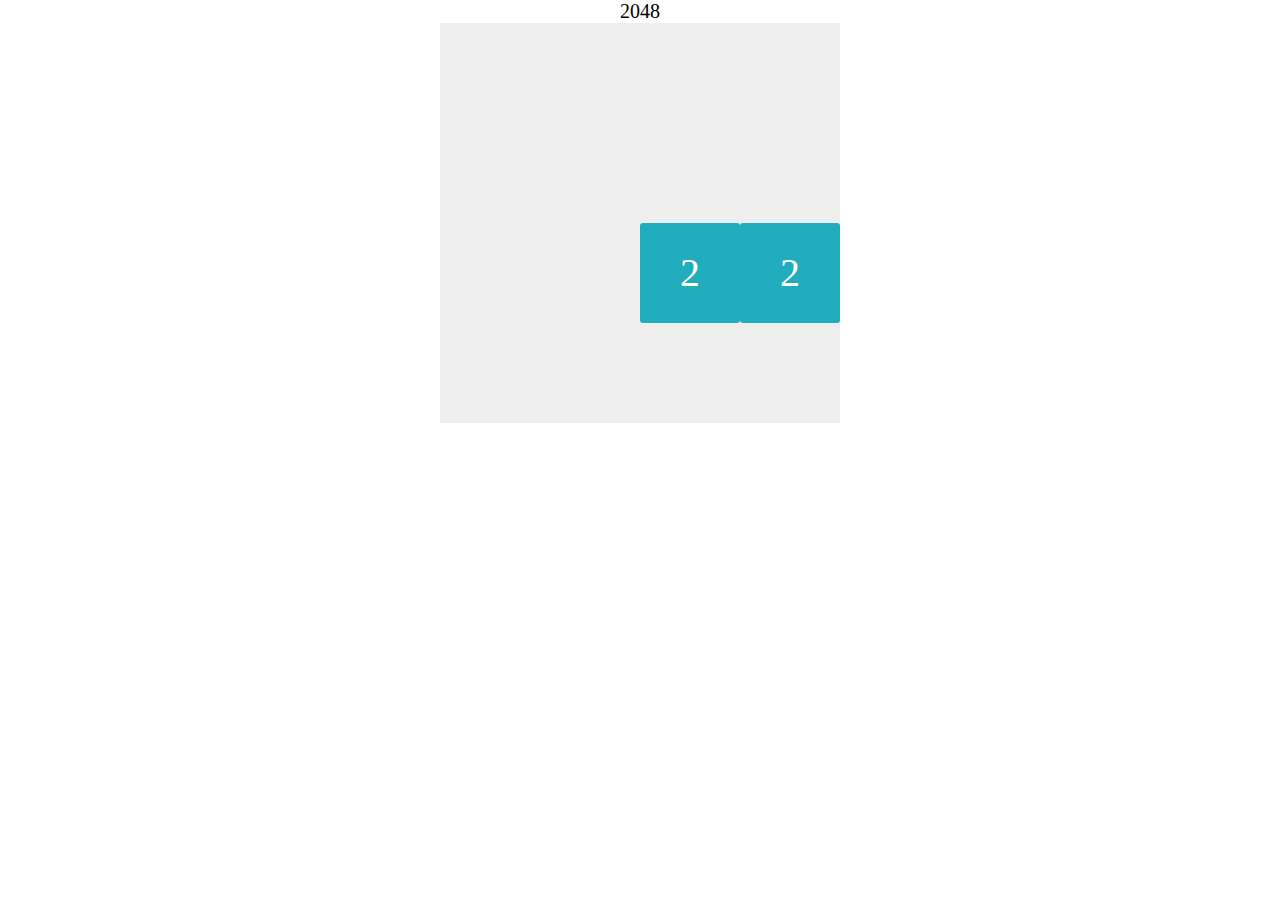
<file: 2048/index.html>
<!DOCTYPE html>
<html>
	<head>
		<meta charset="utf-8" />
		<title></title>
		<link rel="stylesheet" type="text/css" href="css/2.css"/>
	</head>
	<body>
		
			<p>2048</p>
			<div class="c">
				<!--<div class="ready block b2" style="top: 0px;">2</div>
				<div class="ready block b2" style="top: 100px;">2</div>
				<div class="ready block b2" style="top: 200px;">2</div>-->
			</div>
			
		<script src="js/jquery-1.8.3.js" type="text/javascript" charset="utf-8"></script>
		<script src="js/2048.js" type="text/javascript" charset="utf-8"></script>
		
	</body>
</html>
</file>
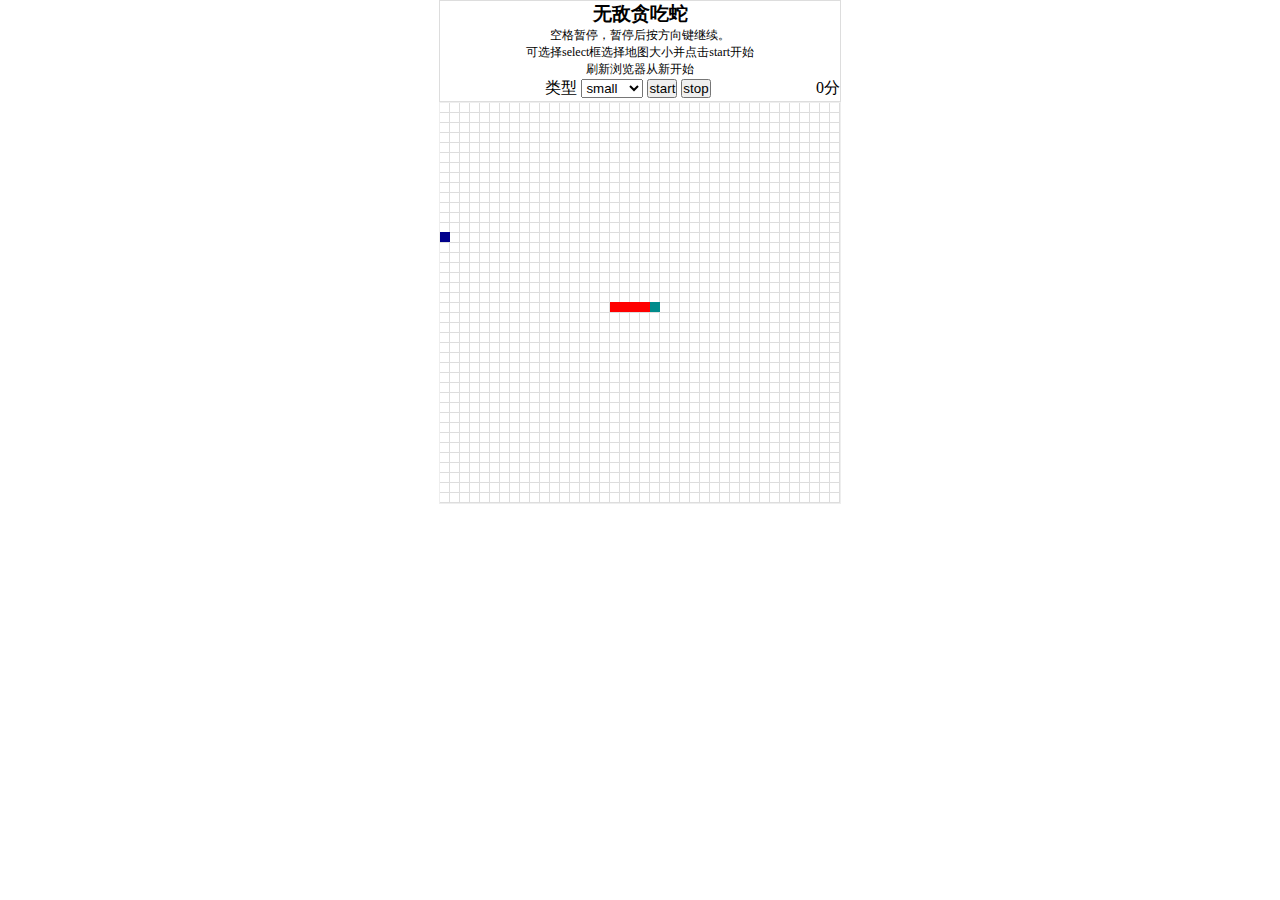
<file: snake/1.html>
<!DOCTYPE html>
<html>
	<head>
		<meta charset="UTF-8">
		<title></title>
		<link rel="stylesheet" type="text/css" href="css/index.css" />
		
	</head>
	<body>
		<div class="opt-box">
			<h3>无敌贪吃蛇</h3>
			
			<p style="font-size: 12px ;">空格暂停，暂停后按方向键继续。</p>
			<p style="font-size: 12px ;">可选择select框选择地图大小并点击start开始</p>
			<p style="font-size: 12px ;">刷新浏览器从新开始</p>
			
			<span>类型</span>
			<select class="select-1" name="">
				<option value="small">small</option>
				<option value="middle">middle</option>
				<option value="big">big</option>
			</select>
			<button class="start">start</button>
			<button class="stop">stop</button>
			<div class="score">
			<span>50</span>分
			</div>
		</div>		
		<div class="main" style="display: none;">
			<div class="snake-box">				
				<div class="s s0"></div>
				<div class="s s1"></div>
				<div class="s s2"></div>
				<div class="s s3"></div>
				<div class="s s4"></div>				
			</div>
			<div class="o-box">
				<!--
				<div class="o"></div>
				<div class="o"></div>
				<div class="o"></div>
				-->
			</div>		
		</div>
		<script src="js/jquery-2.1.4.min.js" type="text/javascript" charset="utf-8"></script>
		
		<script src="js/snake.js" type="text/javascript" charset="utf-8"></script>

		<script type="text/javascript">
			new Snake("main", "select-1", "start", "score","stop");
		</script>
		
	</body>
</html>
</file>
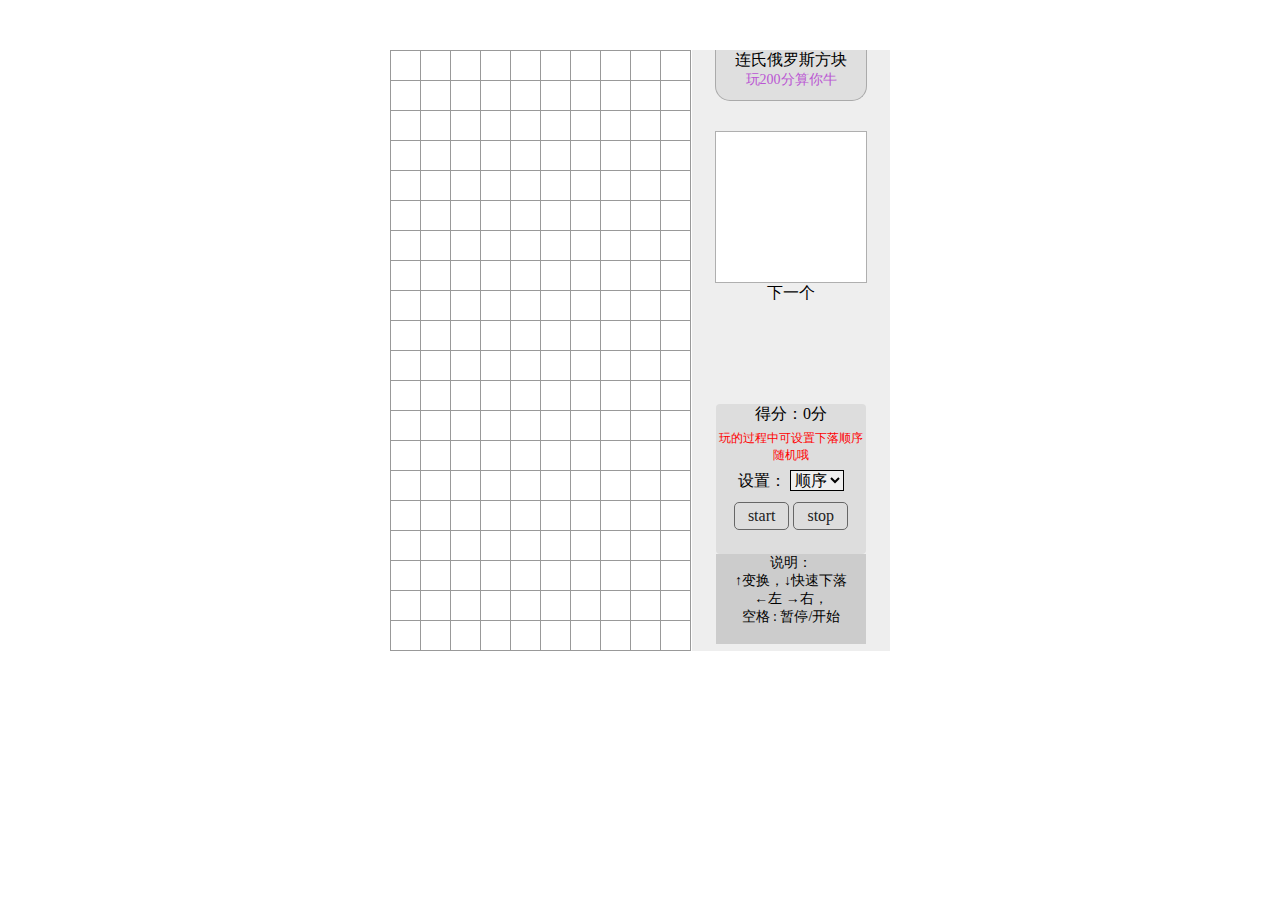
<file: Tetris/k.html>
<!DOCTYPE html>
<html>
	<head>
		<meta charset="UTF-8">
		<title></title>
		<link rel="stylesheet" type="text/css" href="css/k.css"/>		
	</head>
	<body>
		<div class="k">
			<div class="main-box">
				<div class="main">								
					<!--<div class="l left" style="display:;top: 240px;left: 180px;">
						<div class="inset">
							<div class="block fallen i0"></div>
							<div class="block fallen i"></div>
							<div class="block fallen ii"></div>
							<div class="block fallen iii"></div>
						</div>						
					</div>	-->	
					<!--<div class="bar top" style="left:120px;top: -60px;">
						<div class="inset">
							<div class="block i0"></div>
							<div class="block i"></div>
							<div class="block ii"></div>
							<div class="block iii"></div>
						</div>		
					</div>-->
					<!--<div class="xiao" style="display:none;left: 150px;top: -90px;">
						<div class="inset">
							<div class="block i0"></div>
							<div class="block i"></div>
							<div class="block ii"></div>
							<div class="block iii"></div>
							<div class="block iiii"></div>
							<div class="block iiiii"></div>
							<div class="block iiiiii"></div>
						</div>		
					</div>-->
					<!--<div class="zhuang" style="left: 120px;top: -120px;">
						<div class="inset">
							<div class="block i0"></div>
							<div class="block i"></div>
							<div class="block ii"></div>
							<div class="block iii"></div>
							<div class="block iiii"></div>
							<div class="block iiiii"></div>
							<div class="block iiiiii"></div>
							<div class="block iiiiiii"></div>
							<div class="block iiiiiiii"></div>
							<div class="block _i"></div>
							<div class="block _ii"></div>
							<div class="block _iii"></div>
							<div class="block _iiii"></div>
							<div class="block _iiiii"></div>
							<div class="block _iiiiii"></div>
							<div class="block _iiiiiii"></div>
						</div>	-->
				</div>
			</div>
			
			<div class="opt-box" style="visibility: hidden;visibility: visible;">
				<div class="title">
					<p>连氏俄罗斯方块</p>
					<p style="font-size: 14px;color: mediumorchid;">玩200分算你牛</p>
				</div>
				<div class="next">
					<!--  一个方块-->
					<div class="o" style="display:none;top: 60px;left: 60px;">
						<div class="block"></div>
					</div>
					<!--   L 型拐角-->
					<div class="l" style="display:none;top: 60px;left: 45px;">						
						<div class="inset">
							<div class="block i0"></div>
							<div class="block i"></div>
							<div class="block ii"></div>
							<div class="block iii"></div>
						</div>		
					</div>
					<!-- 田字块 -->
					<div class="oooo" style="display:none;left: 45px;top: 45px;">
						<div class="inset">
							<div class="block i0"></div>
							<div class="block i"></div>
							<div class="block ii"></div>
							<div class="block iii"></div>
						</div>		
					</div>
					<!--长条bar-->
					<div class="bar" style="display:none;left: 50px;top: 45px;">
						<div class="inset">
							<div class="block i0"></div>
							<div class="block i"></div>
							<div class="block ii"></div>
							<div class="block iii"></div>
						</div>		
					</div>
					<!--小字-->
					<div class="xiao" style="display:none;left: 70px;top: 45px;">
						<div class="inset">
							<div class="block i0"></div>
							<div class="block i"></div>
							<div class="block ii"></div>
							<div class="block iii"></div>
							<div class="block iiii"></div>
							<div class="block iiiii"></div>
							<div class="block iiiiii"></div>
						</div>		
					</div><!--壮字-->
					<div class="zhuang" style="display:none;left: 30px;top: 30px;">
						<div class="inset">
							<div class="block i0"></div>
							<div class="block i"></div>
							<div class="block ii"></div>
							<div class="block iii"></div>
							<div class="block iiii"></div>
							<div class="block iiiii"></div>
							<div class="block iiiiii"></div>
							<div class="block iiiiiii"></div>
							<div class="block iiiiiiii"></div>
							<div class="block _i"></div>
							<div class="block _ii"></div>
							<div class="block _iii"></div>
							<div class="block _iiii"></div>
							<div class="block _iiiii"></div>
							<div class="block _iiiiii"></div>
							<div class="block _iiiiiii"></div>
						</div>		
					</div>
				</div>
				<p>下一个</p>	
				
				<div class="opt">	
					<p>得分：<span class="score">0</span>分</p>
					<div style="width: 100%;height: 40px;clear: both;font-size: 12px;color: red;">玩的过程中可设置下落顺序随机哦</div>
					<span>设置：</span>
					<select class="sel" name="">
						<option value="1">顺序</option>
						<option value="0">随机</option>						
					</select>
					<div class="s">
						<div class="start">start</div>
						<div class="stop">stop</div>
					</div>					
				</div>
				<div class="fff">
					<p>说明：</p>
					<p>
						↑变换，↓快速下落<br />←左     →右，
					</p>
					<p>空格 : 暂停/开始</p>
				</div>
			</div>
		</div>
	</body>
	<script src="js/jquery-1.11.3.min.js" type="text/javascript" charset="utf-8"></script>
	<script src="js/k.js" type="text/javascript" charset="utf-8"></script>	
</html>
</file>
<file: 2048/css/2.css>
*{
	margin: 0;
	padding: 0;
}
body{
	text-align: center;
	font-size: 20px;
	font-family: "微软雅黑";
}
button{
	width: 60px;
	height: 30px;
	background: #222;
	text-align: center;
	line-height: 30px;
	color: #fff;
	border: none;
	font-size: 18px;
	margin-top: 10px;outline: none;
	border-radius: 5px;cursor: pointer;
	
}
button:active{
	opacity: 0.8;
}
.c{
	width: 400px;
	height: 400px;
	background: #eee;
	margin: 0 auto;
	position: relative;
	
}
.block{
	width: 100px;
	height: 100px;
	border-radius: 3px;
	position: absolute;
	text-align: center;
	line-height: 100px;
	font-size: 40px;
	color: #fff;
}
.block.b2{
	background:#21adbe;
}
.block.b4{
	background:#3706ef;
}
.block.b8{
	background:#06e1ef;
}
.block.b16{
	background:#05795c;
}
.block.b32{
	background:#08b028;
}
.block.b64{
	background:#8af027;
}
.block.b128{
	background:#ccf027;
}
.block.b256{
	background:#f0b027;
}
.block.b512{
	background:#f06e27;
}
.block.b1024{
	background:#f027b5;
}
.block.b2048{
	background:#f02743;
}
</file>
<file: snake/css/index.css>
* {
  margin: 0;
  padding: 0;
}
.opt-box {
  width: 400px;
  height: 100px;
  text-align: center;
  border: 1px solid #ddd;
  margin: 0 auto;
}
.opt-box .score {
  float: right;
}
.main {
  border: 1px solid #eee;
  margin: 0 auto;
  position: relative;
}
.main.small {
  width: 400px;
  height: 400px;
}
.main.middle {
  width: 600px;
  height: 600px;
}
.main.big {
  width: 800px;
  height: 800px;
}
.main .o-box {
  width: 100%;
  height: 100%;
  background: darkcyans;
  position: absolute;
  z-index: -5;
  top: 0;
  left: 0;
}
.main .o-box .o {
  width: 9px;
  height: 9px;
  float: left;
  border-bottom: 1px solid #ddd;
  border-right: 1px solid #ddd;
}
.main .snake-box {
  width: 100%;
  height: 100%;
  position: absolute;
  top: -1px;
  z-index: -4;
}
.main .snake-box .c {
  width: 10px;
  height: 10px;
  background: darkblue;
  position: absolute;
  z-index: -1;
}
.main .snake-box .s {
  width: 10px;
  height: 10px;
  background: red;
  position: absolute;
  top: 200px;
}
.main .snake-box .s.s0 {
  background: darkcyan;
  z-index: 100000;
}
.main .snake-box .s.s1 {
  z-index: 1;
}
.main .snake-box .s.s2 {
  z-index: 2;
}
.main .snake-box .s.s3 {
  z-index: 3;
}
.main .snake-box .s.s4 {
  z-index: 4;
}
</file>
<file: Tetris/css/k.css>
* {
  margin: 0;
  padding: 0;
  font-family: "微软雅黑";
  font-size: 16px;
}
.k {
  width: 500px;
  height: 600px;
  margin: 0 auto;
  margin-top: 50px;
}
.k .inset {
  width: 100%;
  height: 100%;
  position: relative;
  left: 0;
  top: 0;
}
.k .main-box {
  border-left: 1px solid #999;
  border-bottom: 1px solid #999;
  width: 300px;
  height: 600px;
  float: left;
}
.k .main {
  width: 300px;
  height: 600px;
  position: relative;
  background: #fff url(../img/b.PNG) repeat;
}
.k .opt-box {
  float: right;
  width: 198px;
  height: 601px;
  background: #eee;
  text-align: center;
}
.k .opt-box .title {
  width: 150px;
  height: 50px;
  margin: 0 auto;
  text-align: center;
  background: #dfdfdf;
  border: 1px solid #aaa;
  border-top: none;
  border-bottom-left-radius: 15px;
  border-bottom-right-radius: 15px;
}
.k .opt-box .next {
  width: 150px;
  height: 150px;
  position: relative;
  text-align: center;
  margin: 0 auto;
  margin-top: 30px;
  background: #fff;
  border: 1px solid #afafaf;
}
.k .opt-box .opt {
  width: 150px;
  height: 150px;
  margin: 0 auto;
  margin-top: 100px;
  background: #ddd;
  border-radius: 4px;
}
.k .opt-box .opt .s {
  width: 100%;
  height: 28px;
  margin-top: 10px;
  text-align: center;
}
.k .opt-box .opt select {
  border: 1px solid #000;
  outline: none;
}
.k .opt-box .opt p {
  margin: 5px 0;
}
.k .opt-box .opt .start,
.k .opt-box .opt .stop {
  height: 26px;
  line-height: 26px;
  padding: 0 13px;
  color: #222;
  cursor: pointer;
  border-radius: 5px;
  border: 1px solid #666;
  display: inline-block;
}
.k .opt-box .opt .start:active,
.k .opt-box .opt .stop:active {
  opacity: 0.5;
}
.k .opt-box .opt .start:hover,
.k .opt-box .opt .stop:hover {
  background: #000;
  color: #fff;
}
.k .opt-box .opt .start.active,
.k .opt-box .opt .stop.active {
  background: #000;
  color: #fff;
}
.k .block {
  width: 30px;
  height: 30px;
  border-radius: 3px;
  background: #000;
  box-shadow: inset 0 0 10px -3px #fff;
}
.k .o {
  width: 0;
  height: 0;
  position: absolute;
  display: inline-block;
}
.k .l {
  width: 0;
  height: 0;
  display: inline-block;
  position: absolute;
}
.k .l .i0 {
  position: absolute;
  top: 0px;
  left: 0px;
}
.k .l .i {
  position: absolute;
  top: -30px;
  left: 0;
}
.k .l .ii {
  position: absolute;
  top: 30px;
  left: 0;
}
.k .l .iii {
  position: absolute;
  left: 30px;
  top: 30px;
}
.k .l.left .i {
  position: absolute;
  top: 0px;
  left: -30px;
}
.k .l.left .ii {
  position: absolute;
  top: 0px;
  left: 30px;
}
.k .l.left .iii {
  position: absolute;
  left: 30px;
  top: -30px;
}
.k .l.bottom .i {
  position: absolute;
  top: -30px;
  left: 0px;
}
.k .l.bottom .ii {
  position: absolute;
  top: -30px;
  left: -30px;
}
.k .l.bottom .iii {
  position: absolute;
  left: 0px;
  top: 30px;
}
.k .l.right .i {
  position: absolute;
  top: 0px;
  left: -30px;
}
.k .l.right .ii {
  position: absolute;
  top: 30px;
  left: -30px;
}
.k .l.right .iii {
  position: absolute;
  left: 30px;
  top: 0px;
}
.k .oooo {
  width: 0;
  height: 0;
  position: absolute;
}
.k .oooo .i {
  position: absolute;
  top: 0px;
  left: 30px;
}
.k .oooo .ii {
  position: absolute;
  top: 30px;
  left: 0;
}
.k .oooo .iii {
  position: absolute;
  left: 30px;
  top: 30px;
}
.k .bar {
  width: 0;
  height: 0;
  position: absolute;
}
.k .bar .i {
  position: absolute;
  top: 30px;
  left: 0px;
}
.k .bar .ii {
  position: absolute;
  top: 60px;
  left: 0;
}
.k .bar .iii {
  position: absolute;
  left: 0px;
  top: -30px;
}
.k .bar.left .i,
.k .bar.right .i {
  position: absolute;
  top: 0px;
  left: 30px;
}
.k .bar.left .ii,
.k .bar.right .ii {
  position: absolute;
  top: 0px;
  left: 60px;
}
.k .bar.left .iii,
.k .bar.right .iii {
  position: absolute;
  left: -30px;
  top: 0px;
}
.k .bar.bottom .i {
  position: absolute;
  top: 30px;
  left: 0px;
}
.k .bar.bottom .ii {
  position: absolute;
  top: 60px;
  left: 0;
}
.k .bar.bottom .iii {
  position: absolute;
  left: 0px;
  top: -30px;
}
.k .xiao {
  width: 0;
  height: 0;
  position: absolute;
}
.k .xiao .i {
  position: absolute;
  top: -30px;
  left: 0px;
}
.k .xiao .ii {
  position: absolute;
  top: 30px;
  left: 0px;
}
.k .xiao .iii {
  position: absolute;
  left: 0px;
  top: 60px;
}
.k .xiao .iiii {
  position: absolute;
  left: -30px;
  top: 60px;
}
.k .xiao .iiiii {
  position: absolute;
  left: -60px;
  top: 0px;
}
.k .xiao .iiiiii {
  position: absolute;
  left: 60px;
  top: 0px;
}
.k .zhuang {
  width: 0;
  height: 0;
  position: absolute;
}
.k .zhuang .i {
  position: absolute;
  top: -30px;
  left: 0px;
}
.k .zhuang .ii {
  position: absolute;
  top: 30px;
  left: 0px;
}
.k .zhuang .iii {
  position: absolute;
  left: 0px;
  top: 60px;
}
.k .zhuang .iiii {
  position: absolute;
  left: 0px;
  top: 90px;
}
.k .zhuang .iiiii {
  position: absolute;
  left: -30px;
  top: 0px;
}
.k .zhuang .iiiiii {
  position: absolute;
  left: -30px;
  top: 60px;
}
.k .zhuang .iiiiiii {
  position: absolute;
  left: 60px;
  top: 0px;
}
.k .zhuang .iiiiiiii {
  position: absolute;
  left: 60px;
  top: -30px;
}
.k .zhuang ._i {
  position: absolute;
  left: 30px;
  top: 30px;
}
.k .zhuang ._ii {
  position: absolute;
  left: 60px;
  top: 30px;
}
.k .zhuang ._iii {
  position: absolute;
  left: 90px;
  top: 30px;
}
.k .zhuang ._iiii {
  position: absolute;
  left: 30px;
  top: 90px;
}
.k .zhuang ._iiiii {
  position: absolute;
  left: 60px;
  top: 90px;
}
.k .zhuang ._iiiiii {
  position: absolute;
  left: 90px;
  top: 90px;
}
.k .zhuang ._iiiiiii {
  position: absolute;
  left: 60px;
  top: 60px;
}
.fff {
  width: 150px;
  height: 90px;
  background: #ccc;
  margin: 0 auto;
}
.fff p {
  font-size: 14px;
}
</file>
